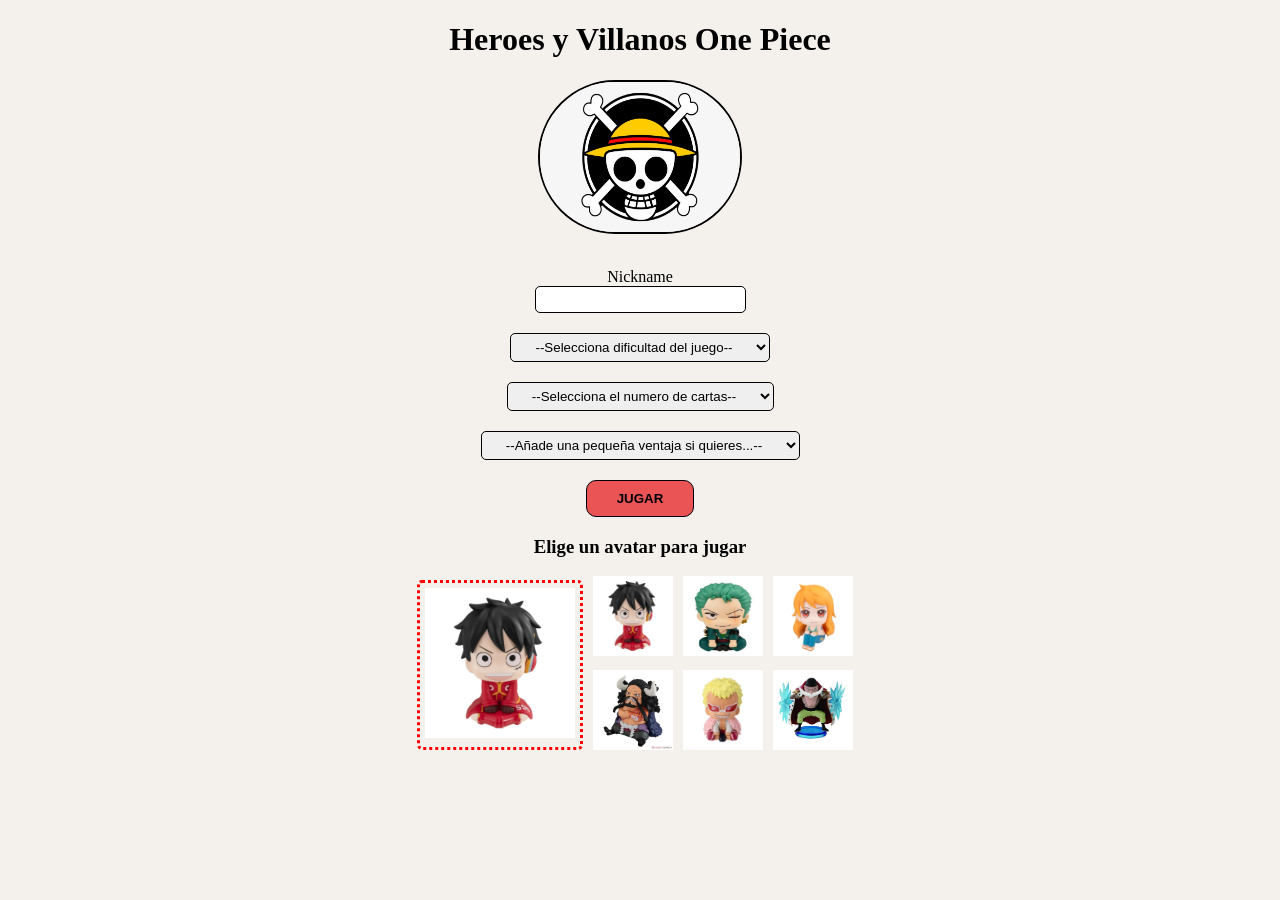
<file: index.html>
<!DOCTYPE html>
<html lang="es">
<head>
    <meta charset="UTF-8">
    <meta name="viewport" content="width=device-width, initial-scale=1.0">
    <link rel="stylesheet" href="./CSS/styles.css">
    <title>Heroes y Villanos</title>
</head>
<body>
    <main>
        <h1>Heroes y Villanos One Piece</h1>
        <img src="./media/onepiecelogo.png" alt="logo" id="logo" width="200px" height="150px">

        <form action="./game.html" id="form">
            <div class="itemform">
                <label for="Nickname">Nickname</label>
                <input type="text" id="nickname">
            </div>
            <div class="itemform">
                <select name="dificulty" id="dificulty">
                    <option value="">--Selecciona dificultad del juego--</option>
                    <option value="1">Baja</option>
                    <option value="2">Media</option>
                    <option value="3">Alta</option>
                </select>
            </div>
            <div class="itemform">
                <select name="totalcards" id="totalcards">
                    <option value="">--Selecciona el numero de cartas--</option>
                    <option value="3">3x3</option>
                    <option value="4">4x4</option>
                    <option value="5">5x5</option>
                </select>
            </div>
            <div class="itemform">
                <select name="advantages" id="advantages">
                    <option value="">--Añade una pequeña ventaja si quieres...--</option>
                    <option value="1">Destapar todas las cartas un instante</option>
                    <option value="2">Agregar 3 intentos extra</option>
                </select>
            </div>
            <div class="itemform">
                <input type="submit" value="JUGAR">
            </div>
        </form>
        <h3>Elige un avatar para jugar</h3>
        <section id="avatar-section">
            <div id="main-avatar">
                <img src="./media/luffymini.jpg" alt="" id="avatar-selected">
            </div>
            <div id="avatars">
                <div class="avatar"><img src="./media/luffymini.jpg" alt="" draggable="true"></div>
                <div class="avatar"><img src="./media/zoromini.jpg" alt="" draggable="true"></div>
                <div class="avatar"><img src="./media/namimini.jpg" alt="" draggable="true"></div>
                <div class="avatar"><img src="./media/kaidomini.jpg" alt="" draggable="true"></div>
                <div class="avatar"><img src="./media/doflamingomini.jpg" alt="" draggable="true"></div>
                <div class="avatar"><img src="./media/shirohigemini.jpg" alt="" draggable="true"></div>
            </div>
        </section>
        <div id="error"></div>
    </main>

    <script src="./JS/app.js"></script>
</body>
</html>
</file>
<file: CSS/styles.css>
/*CSS de Pagina principal y formulario*/
body{
    background-color: #F4F1EC;
}
main{
    text-align: center;
    margin: 15px auto 15px auto;
}
form{
    padding-top: 30px;
    display: flex;
    flex-direction: column;
    gap: 20px;
}
form label{
    display: block;
}
input, select{
    border-radius: 5px; 
    border: 1px solid black;
    padding: 5px 20px;
    text-align: center;
}
input[type="submit"]{
    background-color: #EA5455;
    font-weight: bold;
    border-radius: 10px;
    border: 1px solid black;
    padding: 10px 30px;
}
input[type="submit"]:hover{
    background-color: #E63F33;
}
#error{
    padding-top: 20px;
    color: red;
    font-weight: bold;
    text-align: center;
}
#avatar-section{
    display: flex;
    justify-content: center;
    align-items: center;
    margin-top: 10px;
    margin-bottom: 10px;
}
#main-avatar{
    border: 3px solid red;
    border-style: dotted;
    border-radius: 5px;
}
#main-avatar img{
    width: 150px;
    height: 150px;
    padding: 5px;
}
#avatars{
    margin: 0 10px 0 10px;
    display: grid;
    grid-template-columns: repeat(3, 1fr);
    gap: 10px;
}
#avatars img{
    width: 80px;
    height: 80px;
}
#logo{
    border-radius: 200px;
    border: 2px solid black;
}
</file>
